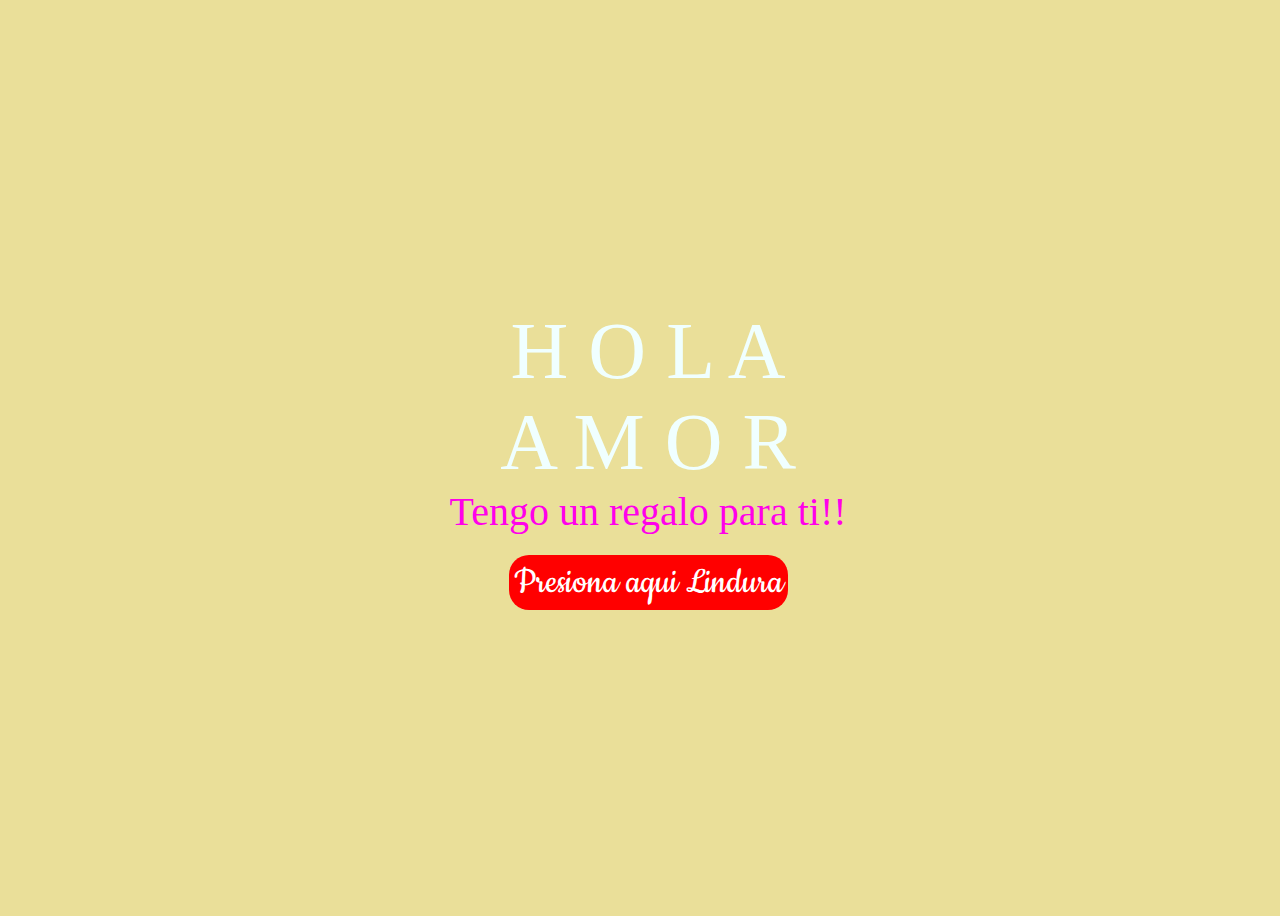
<file: index.html>
<!DOCTYPE html>
<html lang="en">

<head>
    <meta charset="UTF-8">
    <meta http-equiv="X-UA-Compatible" content="IE=edge">
    <meta name="viewport" content="width=device-width, initial-scale=1.0">
    <link rel="stylesheet" href="css/fondo.css">
    <link rel="icon" href="img/sv.png" type="image/x-icon">
    <title>San Valentin</title>
</head>

<body>
    <div class="greetings">

        <span>H</span>
        <span>O</span>
        <span>L</span>
        <span>A</span>
    </div>
    <div class="greetings">
        <span>A</span>
        <span>M</span>
        <span>O</span>
        <span>R</span>
    </div>
    <div class="description">
        <span>Tengo un regalo para ti!!</span>
    </div>
    <div class="button">
        <button>
            <a href="REGROSA.html">Presiona aqui Lindura</a>
        </button>

    </div>
</body>

</html>
</file>
<file: css/fondo.css>
/*@import url('https://fonts.googleapis.com/css2?family=Poppins:ital,wght@0,500;1,900&display=swap');
*{
    font-family: 'Poppins',cursive;
}*/

@import url('https://fonts.googleapis.com/css2?family=Cookie&display=swap');

body{
    color: azure;
    width: 100%;
    height: 100vh;
    display: flex;
    flex-direction: column;
    align-items: center;
    justify-content: center;
    background: rgb(234, 223, 153);
}
.greetings{
    font-size: 80px;
}
.greetings > span{
    animation: glow 2.5s ease-in-out infinite;
}
@keyframes glow{
    0%, 100%{
        color: #fff;
        text-shadow: 0 0 12px #fbff00, 0 0 50px #fbff00, 0 0 100px #fbff00;
    }
    10%, 90%{
        color: #696565;
        text-shadow: none;
    }
}
.greetings > span:nth-child(2){
    animation-delay: .2s ;
}
.greetings > span:nth-child(3){
    animation-delay: .4s ;
}
.greetings > span:nth-child(4){
    animation-delay: .4s;
}
.greetings > span:nth-child(5){
    animation-delay: .2s;
}

.description{
    font-size: 40px;
    margin-bottom: 20px;
}

.button a{
    text-decoration: none;
    font-size: 40px;
    color: #111;
}

@media screen and (max-width:574px){
    .greetings{
        display: block;
        font-size: 3rem;
        font-weight: 500;
        text-align: center;
    }
    .description{
        font-family: 'Cookie';
        font-size: 2rem;
    }
    
    .button a{
        font-size: 2rem;
    }
}

.description{
    color: #ff00ea;
}

/* Estilo para el botón */
.button button {
    font-family: 'Cookie';
    background-color: rgb(255, 0, 0); 
    border: none; /* Sin bordes */
    padding: 5px 5px; /* Ajusta el relleno según tu preferencia */
    font-size: 40px; /* Tamaño de fuente */
    color: white;
    cursor: pointer;
    position: relative; /* Necesario para el resplandor */
    border-radius: 20px; /* Esquinas redondeadas */
    transition: background-color 0.3s ease-in-out; /* Transición suave para el color de fondo */
  }
  
  /* Estilo para el enlace dentro del botón */
  .button button a {
    text-decoration: none; /* Elimina el subrayado del enlace */
    color: inherit; /* Hereda el color del texto del botón */
  }
  
  /* Efecto de resplandor al pasar el cursor sobre el botón */
  .button button:hover {
    background-color: rgb(255, 0, 0); /* Cambia el color de fondo al pasar el mouse a naranja */
    box-shadow: 0 0 10px rgb(255, 0, 0), 0 0 20px rgb(255, 0, 55), 0 0 30px rgb(255, 0, 128); /* Efecto de resplandor amarillo */
  }
</file>
